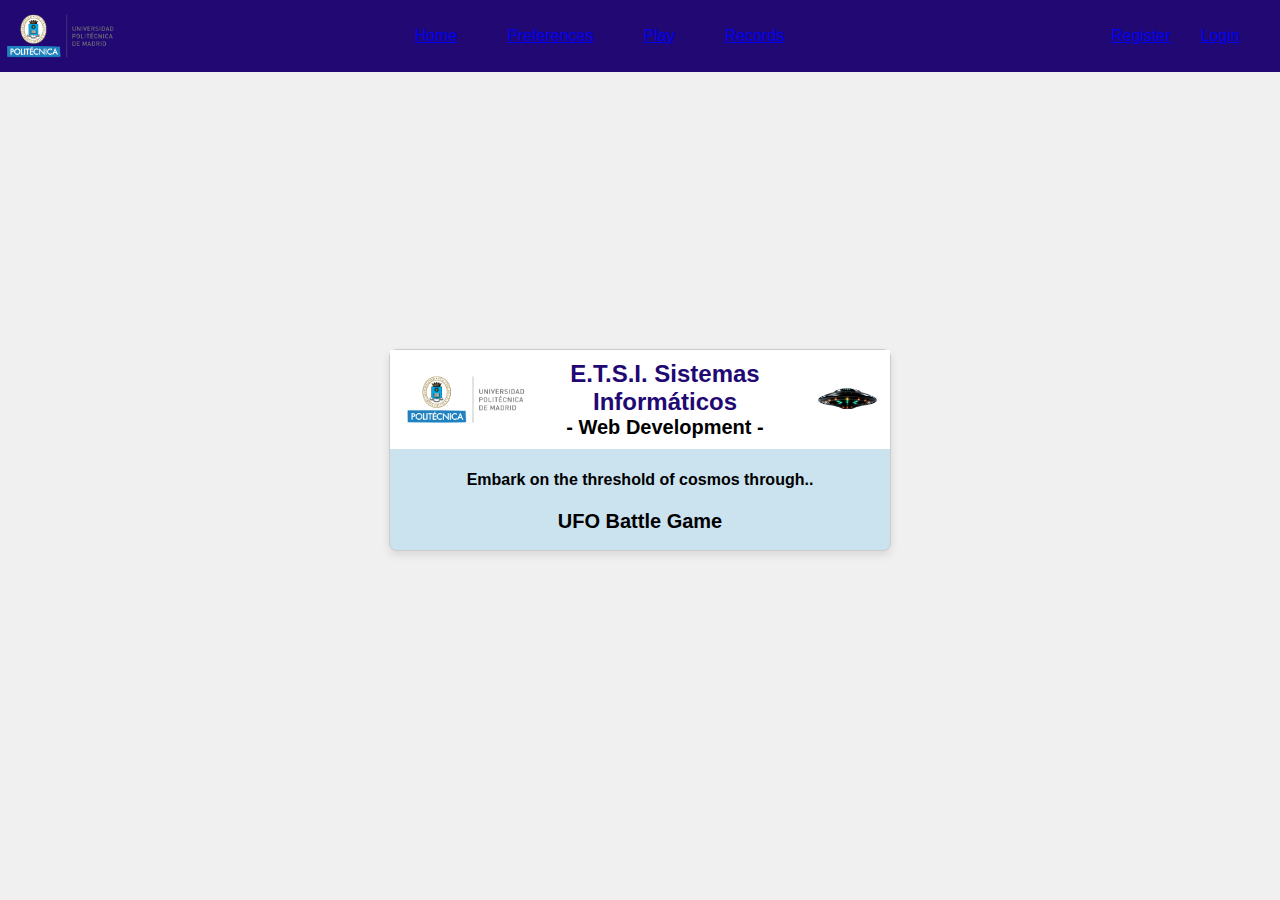
<file: html/home.html>
<!DOCTYPE html>
<html>
    <head>
        <meta charset = "UTF-8">
        <meta name = "viewport" content = "width=device-width, initial-scale=1.0">
        <!-- link the css file to the html  -->
        <link rel = "stylesheet" href = "../css/index.css">

        <!-- link Bootstrap -->
        <script src="https://cdn.jsdelivr.net/npm/@popperjs/core@2.11.8/dist/umd/popper.min.js"
                integrity="sha384-I7E8VVD/ismYTF4hNIPjVp/Zjvgyol6VFvRkX/vR+Vc4jQkC+hVqc2pM8ODewa9r"
                crossorigin="anonymous"></script>
        <script src="https://cdn.jsdelivr.net/npm/bootstrap@5.3.2/dist/js/bootstrap.min.js"
                integrity="sha384-BBtl+eGJRgqQAUMxJ7pMwbEyER4l1g+O15P+16Ep7Q9Q+zqX6gSbd85u4mG4QzX+"
                crossorigin="anonymous"></script>

        <title> UFO Battle Game - Home </title>
        
    </head>
    <body>
        <!-- The div for the whole navbar -->
        <div id = "navbar">
            <!-- UPM logo -->
            <img src = "../imgs/upm_logo.png" id = "navbar-logo" alt = "U.P.M. / Ufo Battle Logo" >

            <!-- Left Menu Group -->
            <div class = "menu-group">
                <div>
                    <a href = "home.html" class = "menu-button"> Home </a>
                </div>
                <div>
                    <a href = "preferences.html" class = "menu-button"> Preferences </a>
                </div>
                <div>
                    <a href = "play.html" class = "menu-button"> Play </a>
                </div>
                <div>
                    <a href = "records.html" class="menu-button"> Records </a>
                </div>
            </div>

            <!-- Right Menu Group -->
            <div class="right-group">
                <div>
                    <a href = "register.html" class = "menu-button"> Register </a>
                </div>
                <div>
                    <a href = "login.html" class = "menu-button"> Login </a>
                </div>
            </div>
        </div>


    <!-- Specific code for Home Page -->
        <div class = "home-div">
            <div class = "header">
                <img src = "../imgs/upm_logo.png" class="logo">
                <div class = "home-div-header-title">
                    <h1> E.T.S.I. Sistemas Informáticos </h1>
                    <h2> - Web Development - </h2>
                </div>
                <img src = "../imgs/ufo.png" class = "logo">
            </div>
            <div class = "home-div-lower-content">
                <h4> Embark on the threshold of cosmos through.. </h4>
                <h2> UFO Battle Game </h2>
            </div>
        </div>
    </body>
</html>
</file>
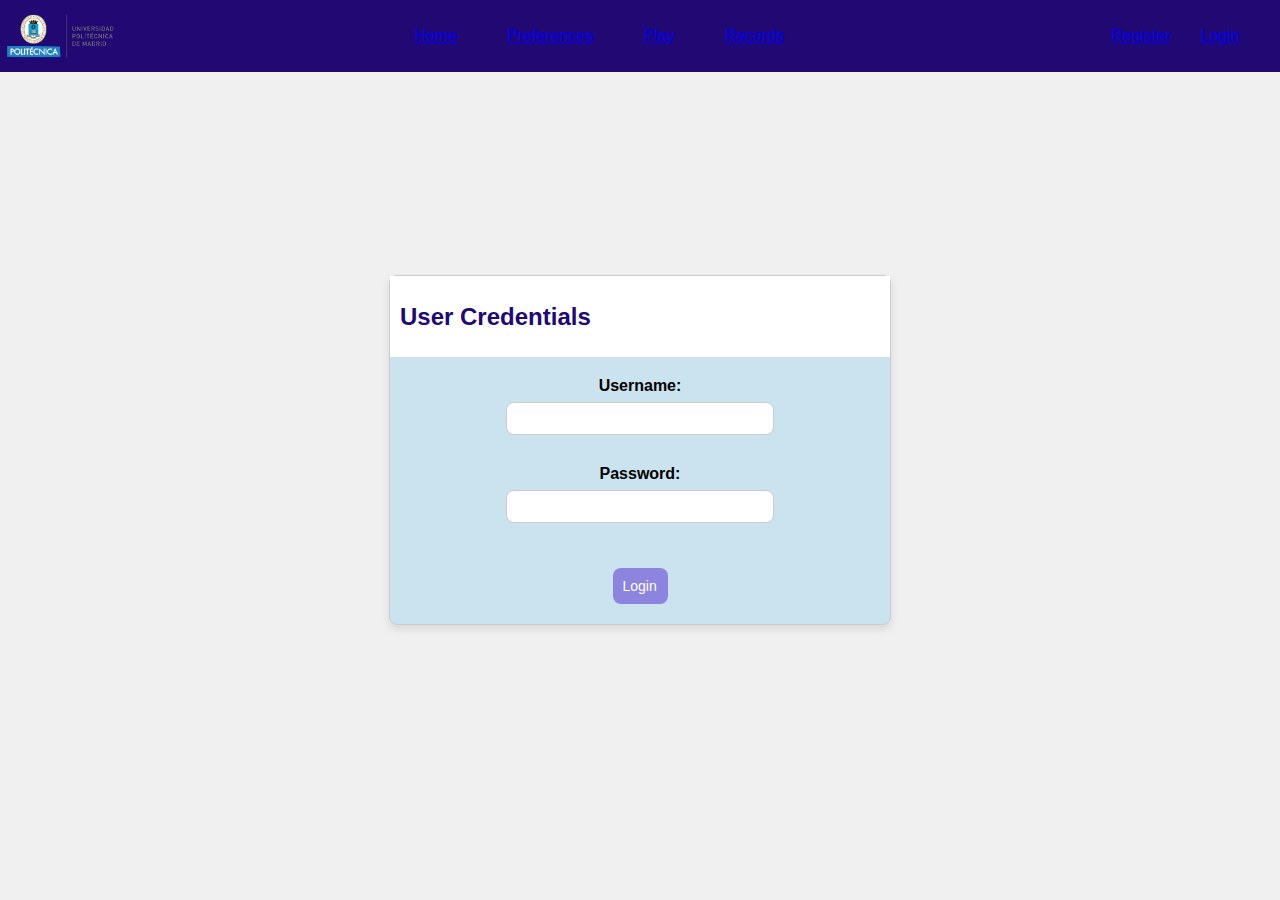
<file: html/login.html>
<!DOCTYPE html>
<html lang = "en">
<head>
    <meta charset = "UTF-8">
    <meta name = "viewport" content = "width=device-width, initial-scale=1.0">
    <!-- link the css file to the html  -->
    <link rel = "stylesheet" type = "text/css" href = "../css/index.css">
    <!-- link Bootstrap -->
    <script src="https://cdn.jsdelivr.net/npm/@popperjs/core@2.11.8/dist/umd/popper.min.js"
            integrity="sha384-I7E8VVD/ismYTF4hNIPjVp/Zjvgyol6VFvRkX/vR+Vc4jQkC+hVqc2pM8ODewa9r"
            crossorigin="anonymous"></script>
    <script src="https://cdn.jsdelivr.net/npm/bootstrap@5.3.2/dist/js/bootstrap.min.js"
            integrity="sha384-BBtl+eGJRgqQAUMxJ7pMwbEyER4l1g+O15P+16Ep7Q9Q+zqX6gSbd85u4mG4QzX+"
            crossorigin="anonymous"></script>

    <script src = "../js/login.js"></script>
            
    <title> UFO Battle Game - Login </title>
    
</head>
    <body>
        <!-- The div for the whole navbar -->
        <div id = "navbar">
            <!-- UPM logo -->
            <img src = "../imgs/upm_logo.png" id = "navbar-logo" alt = "U.P.M. / Ufo Battle Logo" >

            <!-- Left Menu Group -->
            <div class = "menu-group">
                
                <div>
                    <a href = "home.html" class = "menu-button"> Home </a>
                </div>

                <div>
                    <a href = "preferences.html" class = "menu-button"> Preferences </a>
                </div>

                <div> 
                    <a href = "play.html" class = "menu-button"> Play </a>
                </div>

                <div>
                    <a href = "records.html" class="menu-button"> Records </a>
                </div>
            </div>    

            <!-- Right Menu Group -->
            <div class="right-group">
                <div>
                    <a href = "register.html" class = "menu-button"> Register </a>
                </div>

                <div>
                    <a href = "login.html" class = "menu-button"> Login </a>
                </div>
            </div>
        </div>

     <!-- Specific code for Login Page -->
        <div class = "home-div">
            <div class = "header">
                <div class = "pref-header">
                    <h1> User Credentials </h1>
                </div>
            </div>
        
            <form id = 'login-form'>
                <div class = "pref-fields">
                    <div class = "form-fields">
                        <label> Username: </label>
                        <input type = 'text' id = 'username' class = "credentials-field">

                        <label> Password: </label>
                        <input type = 'password' id = 'pwd' class = "credentials-field">
                    </div>

                    <button type = "button" id = 'login-button'> Login </button>

                </div>
            </form>
        </div>

    </body>
</html>
</file>
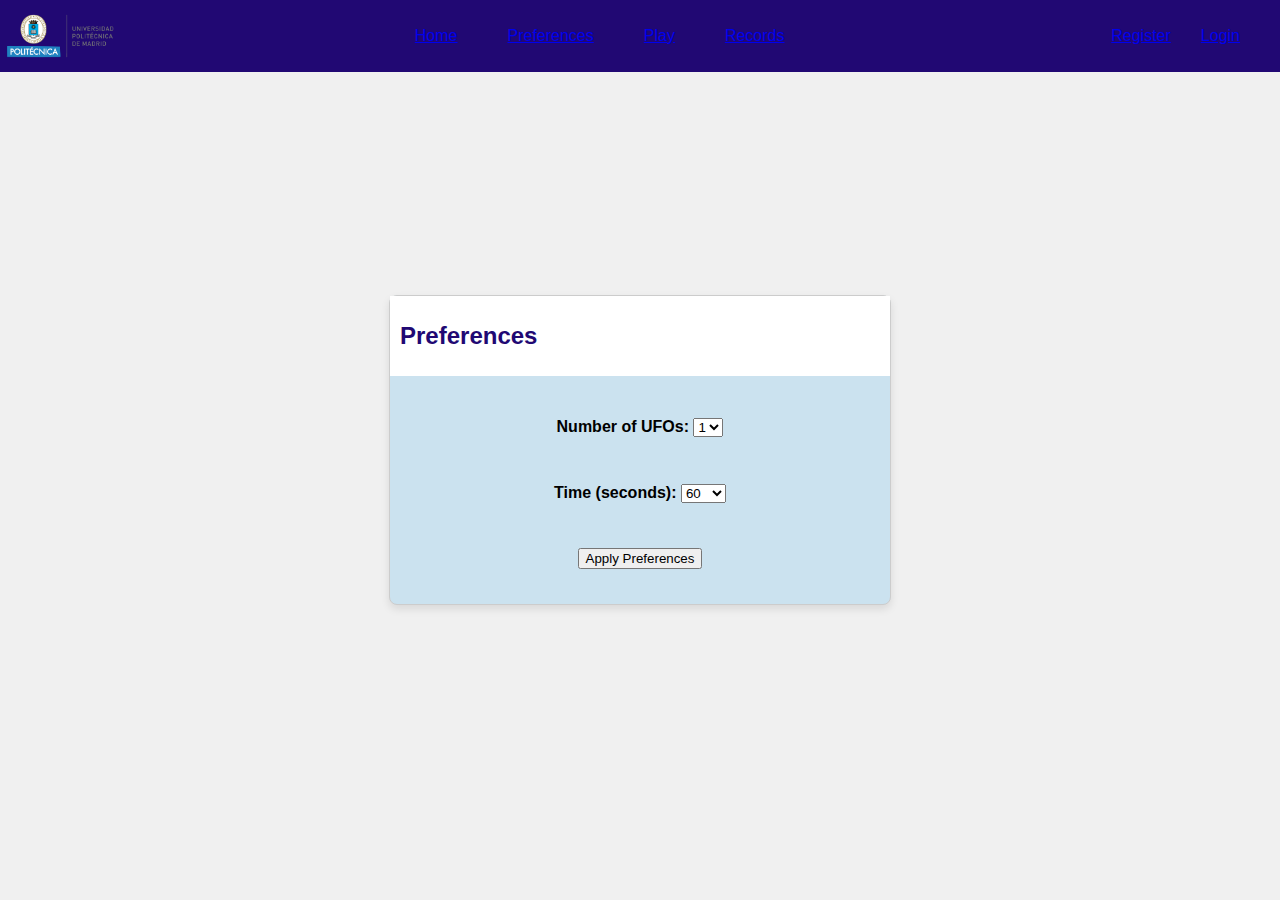
<file: html/preferences.html>
<!DOCTYPE html>
<html>
    <head>
        <meta charset = "UTF-8">
        <meta name = "viewport" content = "width=device-width, initial-scale=1.0">
        <!-- link the css file to the html  -->
        <link rel = "stylesheet" type = "text/css" href = "../css/index.css">
        <!-- link Bootstrap -->
        <script src="https://cdn.jsdelivr.net/npm/@popperjs/core@2.11.8/dist/umd/popper.min.js"
                integrity="sha384-I7E8VVD/ismYTF4hNIPjVp/Zjvgyol6VFvRkX/vR+Vc4jQkC+hVqc2pM8ODewa9r"
                crossorigin="anonymous"></script>
        <script src="https://cdn.jsdelivr.net/npm/bootstrap@5.3.2/dist/js/bootstrap.min.js"
                integrity="sha384-BBtl+eGJRgqQAUMxJ7pMwbEyER4l1g+O15P+16Ep7Q9Q+zqX6gSbd85u4mG4QzX+"
                crossorigin="anonymous"></script>

        <script src = "../js/preferences.js"></script>

        <title> UFO Battle Game - Preferences </title>

    </head>
    <body>
        <div id = "navbar">

            <img src = "../imgs/upm_logo.png" id = "navbar-logo" alt = "U.P.M. / Ufo Battle Logo" >

            <div class = "menu-group">
                
                <div>
                    <a href = "home.html" class = "menu-button"> Home </a>
                </div>

                <div>
                    <a href = "preferences.html" class = "menu-button"> Preferences </a>
                </div>

                <div> 
                    <a href = "play.html" class = "menu-button"> Play </a>
                </div>

                <div>
                    <a href = "records.html" class="menu-button"> Records </a>
                </div>
            </div>

            <div class="right-group">
                <div>
                    <a href = "register.html" class = "menu-button"> Register </a>
                </div>

                <div>
                    <a href = "login.html" class = "menu-button"> Login </a>
                </div>
            </div>
        </div>

    <!-- Specific code for the Preferences Page -->
        <div class="home-div">
            <div class="header">
                <div class = "pref-header">
                    <h1> Preferences </h1>
                </div>
            </div>

            <form>
                <div class = "pref-fields">
                    <div class = "set-ufos">
                        <label> Number of UFOs: </label>
                        <select id = "ufos-select"> 
                            <option value = "1"> 1 </option>
                            <option value = "2"> 2 </option>
                            <option value = "3"> 3 </option>
                            <option value = "4"> 4 </option>
                            <option value = "5"> 5 </option>
                        </select>
                        
                    </div>
                    
                    <div class = "set-time">
                        <label> Time (seconds): </label>
                        <select id = "time-select"> 
                            <option value = "60"> 60 </option>
                            <option value = "120"> 120 </option>
                            <option value = "180"> 180 </option>
                        </select>
                    </div>

                </div>
                
                <div class = "apply-pref">
                    <button type = "button" id = "apply-pref-button"> Apply Preferences </button>
                </div>
            </form>
        </div>
    </body>
</html>
</file>
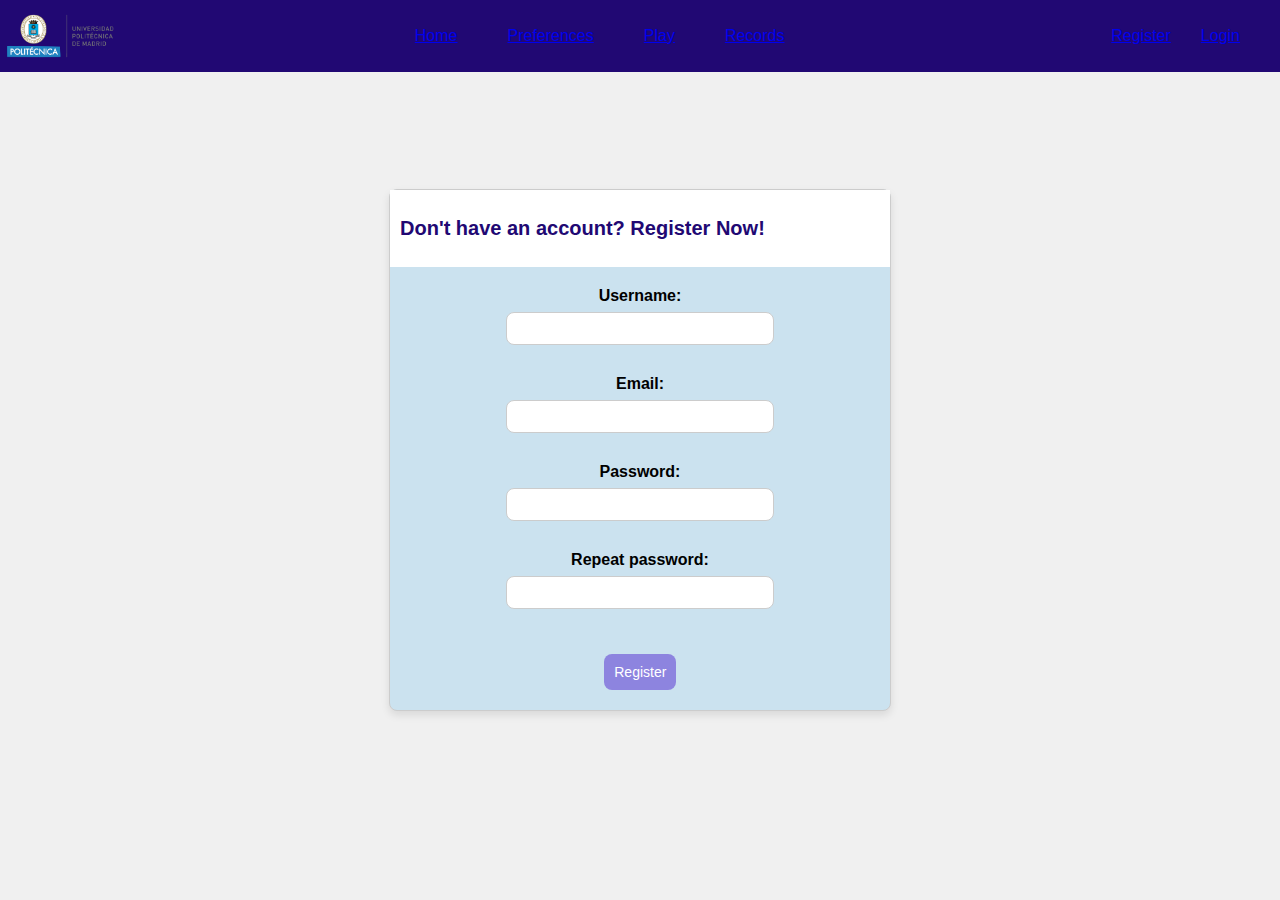
<file: html/register.html>
<!DOCTYPE html>
<html>
    <head>
        <meta charset = "UTF-8">
        <meta name = "viewport" content = "width=device-width, initial-scale=1.0">
        <!-- link the css file to the html  -->
        <link rel = "stylesheet" type = "text/css" href = "../css/index.css">
        <!-- link Bootstrap -->
        <script src="https://cdn.jsdelivr.net/npm/@popperjs/core@2.11.8/dist/umd/popper.min.js"
                integrity="sha384-I7E8VVD/ismYTF4hNIPjVp/Zjvgyol6VFvRkX/vR+Vc4jQkC+hVqc2pM8ODewa9r"
                crossorigin="anonymous"></script>
        <script src="https://cdn.jsdelivr.net/npm/bootstrap@5.3.2/dist/js/bootstrap.min.js"
                integrity="sha384-BBtl+eGJRgqQAUMxJ7pMwbEyER4l1g+O15P+16Ep7Q9Q+zqX6gSbd85u4mG4QzX+"
                crossorigin="anonymous"></script>
                
        <title> UFO Battle Game - Register </title>
    </head>

    <body>
        <!-- The div for the whole navbar -->
        <div id = "navbar">
            <!-- UPM logo -->
            <img src = "../imgs/upm_logo.png" id = "navbar-logo" alt = "U.P.M. / Ufo Battle Logo" >

            <!-- Left Menu Group -->
            <div class = "menu-group">
                <div>
                    <a href = "home.html" class = "menu-button"> Home </a>
                </div>

                <div>
                    <a href = "preferences.html" class = "menu-button"> Preferences </a>
                </div>

                <div> 
                    <a href = "play.html" class = "menu-button"> Play </a>
                </div>

                <div>
                    <a href = "records.html" class="menu-button"> Records </a>
                </div>
            </div>    

            <!-- Right Menu Group -->
            <div class="right-group">
                <div>
                    <a href = "register.html" class = "menu-button"> Register </a>
                </div>

                <div>
                    <a href = "login.html" class = "menu-button"> Login </a>
                </div>
            </div>
        </div>

    <!-- Specific code for Register Page -->
        <div class = "home-div">
            <div class = "header">
                <div class = "pref-header">
                    <h2 id = "register-title"> Don't have an account? Register Now! </h2>
                </div>
            </div>

            <form id='register-form'>
                <div class="pref-fields">
                    <div class="form-fields">
                        <label> Username:</label>
                        <input type='text' id='username' class = "credentials-field">

                        <label> Email: </label>
                        <input type='email' id='email' class = "credentials-field">

                        <label> Password: </label>
                        <input type = 'password' id = 'password' class = "credentials-field">

                        <label> Repeat password: </label>
                        <input type = 'password' id='repeat-password' class = "credentials-field">
                    </div>

                    <button type = "button" id = 'register-button'> Register </button>
                </div>
            </form>
        </div>

    </body>
</html>
</file>
<file: css/index.css>
body {
    font-family: Arial, sans-serif;
    background: #f0f0f0;
    display: flex;
    justify-content: center;
    align-items: center;
    height: 100vh;
    margin: 0;
}

/* --- NAVBAR --- */

#navbar-logo {
    width: 10%;
    height: auto;
}

#navbar {
    display: flex;
    align-items: center;
    justify-content: space-between;
    width: 100%;
    height: 8%;
    left: 0px;
    top: 0px;
    position: absolute;
    background-color: rgb(33, 8, 115);
}

.menu-group {
    display: flex;
    padding: 20px;
    gap: 30px;
    /* Create space between the items of the menu flexbox */
}

.menu-button {
    padding: 5px 10px;
    font-size: 16px;
    cursor: pointer;
    transition: background-color 0.3s;
}

.menu-button:hover {
    background-color: rgb(203, 226, 239);
}

.right-group {
    display: flex;
    gap: 10px;
    padding: 30px;
}

/* --- HOME PAGE --- */

.home-div{
background-color: rgb(203, 226, 239);
width: 500px;
box-shadow: 0 4px 8px rgba(0,0,0,0.1);
border: 1px solid #ccc;
border-radius: 8px;
text-align: center;
}

.header {
background: #fff;
display: flex;
align-items: center;
justify-content: space-between;
padding: 10px;

text-align: center;
}

.logo {
height: 65px;
}

.home-div-header-title h1, .home-div-header-title h2 {
position: relative;
margin: 0;
margin-right: 25px;
text-align: center;
}

.homw-div-lower-content {
padding: 20px;
text-align: center;
}

/* Titles styles */
h1 {
color:  rgb(33, 8, 115);
font-size: 24px;
}

h2 {
color: #000;
font-size: 20px;
}

p {
color: #333;
font-size: 18px;
}


/* --- PREFERENCES PAGE --- */

.pref-header {
    display: flex;
    flex-direction: row;
    justify-content: center;
   text-align: center; 
}

.pref-fields {
    display: flex;
    flex-direction: column;
    margin-top: 20px;
    gap: 15px;

    text-align: center;
    font-weight: bold;
}


.set-ufos {
    padding: 10px;
    margin-top: 12px;
}

.set-time {
    padding: 10px;
    margin-top: 12px;
    
}

.apply-pref {
    display: flex;
    align-self: center;
    justify-content: center;
    padding: 20px;
    margin: 15px 0px 15px 0px;
}

/* --- PLAY PAGE --- */
#missile {
    position: absolute;
    z-index: 10;
}

#ufo {
    position: absolute;
    left: 0px;
    bottom: 375px;
    width: 80px;
    height: 70px;
}

#score-timer-container {
    position: absolute;
    width: 200px;
    padding: 10px;
    bottom: 10px;
    right: 30px;
    background-color: rgb(203, 226, 239);
    text-align: center;
    border: 2px solid black;
    z-index: 1;
}

#timer, #points {
    background-color: rgb(33, 8, 115);
    margin: 10px 0;
    padding: 5px 0;
    border: 1.5px solid black;
    /* slightly rounded corners */
    border-radius: 5px;
    font-weight: bold;
    color: white;
    font-size: 16px;
}


/* --- RECORDS PAGE --- */

.records-legend {
    text-align: center;
    font-size: 20px;
    margin-bottom: 15px;
    color: rgb(33, 8, 115);
}

.records-div {
    display: flex;
    justify-content: center;
    text-align: center;
}

#results-table {
    display: flex;
    justify-content: center;
    width: 500px;

    background-color: rgb(203, 226, 239);
    border-radius: 8px;
    box-shadow: 0 4px 8px rgba(0,0,0,0.1);

    text-align: center;
    font-size: 16px;
}

#results-table {
    border: 3.5px solid black;
}

/* Creating space between the rows and columns of the records table */
td {
    padding: 15px;
}

/* --- REGISTER PAGE --- */
#register-title {
    color: rgb(33, 8, 115);
    text-align: center;
}

#register-button {
    display: flex;
    align-self: center;
    text-align: center;
    width: 14.3%;
    background-color: rgb(141, 132, 223);
    color: white;

    margin-bottom: 20px;
    padding: 10px;
    
    cursor: pointer;
    font-size: 14px;
    border: none;
    border-radius: 8px;

    transition: background-color 0.5s;
}

/* --- LOGIN PAGE --- */

.form-fields label {
    display: block;
    margin-bottom: 7px;
}

.credentials-field {
    width: 50%;
    padding: 8px;
    margin-bottom: 30px;
    border: 1px solid #ccc;
    border-radius: 8px;
}

#login-button {
    display: flex;
    align-self: center;
    text-align: center;
    width: 11%;
    background-color: rgb(141, 132, 223);
    color: white;

    margin-bottom: 20px;
    padding: 10px;
    
    cursor: pointer;
    font-size: 14px;
    border: none;
    border-radius: 8px;

    transition: background-color 0.5s;
}

#login-button:hover, #register-button:hover{
    background-color: rgb(33, 8, 115);
}
</file>
